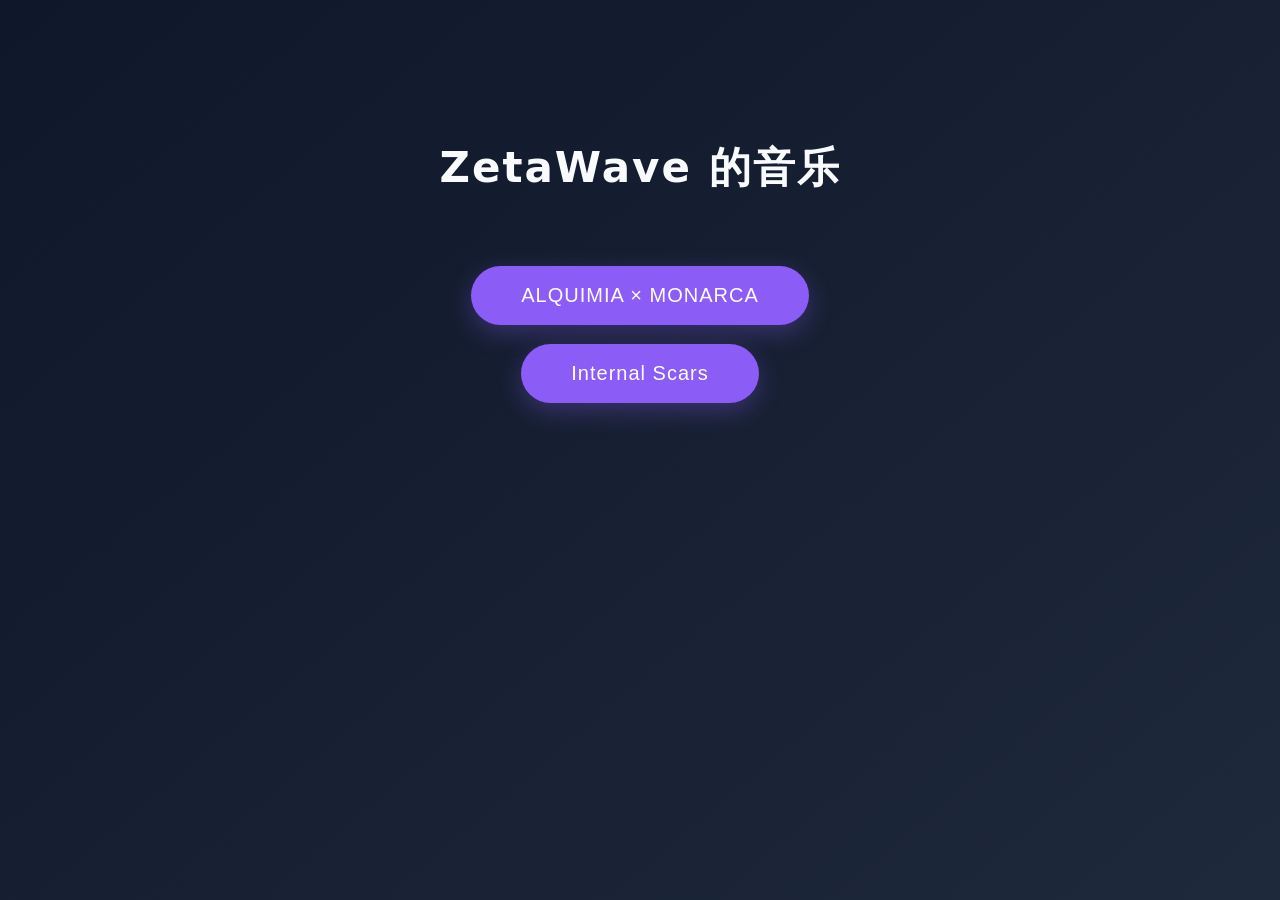
<file: index.html>
<!DOCTYPE html>
<html lang="zh-CN">
<head>
    <meta charset="UTF-8">
    <meta name="viewport" content="width=device-width, initial-scale=1.0">
    <title>ZetaWave 的音乐</title>
    <!-- 外部样式 -->
    <link rel="stylesheet" href="style.css">
</head>
<body>
    <div class="wrap">
        <h1 class="page-title">ZetaWave 的音乐</h1>
        <button class="config-btn">ALQUIMIA × MONARCA</button><br><br>
        <!-- 新增按钮 -->
        <button class="config-btn">Internal Scars</button>
    </div>
    <!-- 外部脚本 -->
    <script src="main.js"></script>
</body>
</html>
</file>
<file: style.css>
/* 全局变量统一配色，方便修改主题 */
:root {
    --bg-gradient: linear-gradient(140deg, #0f172a, #1e293b);
    --text-white: #f8fafc;
    --btn-main: #8b5cf6;
    --btn-hover: #a78bfa;
}

* {
    margin: 0;
    padding: 0;
    box-sizing: border-box;
}

body {
    min-height: 100vh;
    background: var(--bg-gradient);
    font-family: "Microsoft YaHei", system-ui, sans-serif;
    display: flex;
    justify-content: center;
    align-items: flex-start;
    padding-top: 140px;
}

/* 居中容器 */
.wrap {
    text-align: center;
}

/* 页面中上标题 */
.page-title {
    font-size: 42px;
    color: var(--text-white);
    font-weight: 700;
    letter-spacing: 2px;
    margin-bottom: 70px;
}

/* 音乐风格按钮 */
.config-btn {
    padding: 18px 50px;
    font-size: 20px;
    letter-spacing: 1px;
    background: var(--btn-main);
    color: #fff;
    border: none;
    border-radius: 999px;
    cursor: pointer;
    box-shadow: 0 8px 24px rgba(139, 92, 246, 0.3);
    transition: all 0.3s ease;
}

.config-btn:hover {
    background: var(--btn-hover);
    transform: translateY(-4px) scale(1.05);
    box-shadow: 0 12px 32px rgba(139, 92, 246, 0.45);
}

.config-btn:active {
    transform: translateY(0) scale(0.98);
}
</file>
